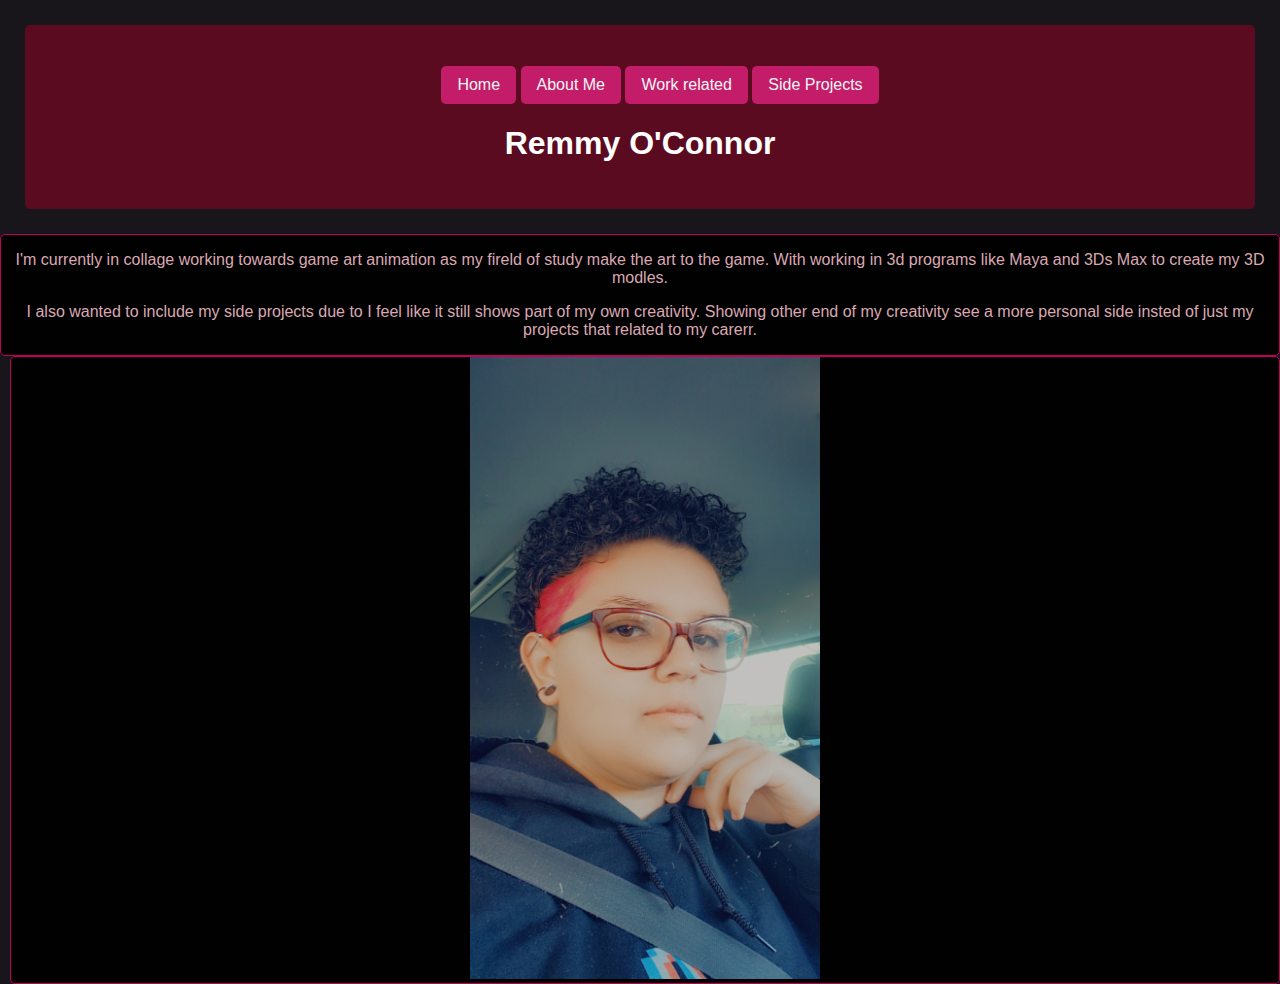
<file: FinalCSS104/Example for the final/recipes 3/FinalCSS104/Example for the final/recipes 3/FinalCSS104/Example for the final/recipes 3/aboute_me.html>
<!DOCTYPE html>
<html lang="en">
<head>
    <meta charset="UTF-8">
    <meta name="viewport" content="width=device-width, initial-scale=1.0">
    <title>About Me</title>
    <link rel="stylesheet" href="recipes.css">
</head>
<body>
    <header>
        <nav>
            <!-- set up a menu using an unordered list -->
             <ul>
                <li><a href="index.html">Home</a></li>
                <li><a href="aboute_me.html">About Me</a></li>
                <li><a href="work_project.html">Work related</a></li>
                <li><a href="SideProjects.html">Side Projects</a></li>
             </ul>
        </nav>

        <h1>Remmy O'Connor</h1>
    </header>

    <body>
        <Section class="column">
            
        <p>
            I'm currently in collage working towards game art animation as my fireld of study make the art to the game. With working in 3d programs like Maya and 3Ds Max to create my 3D modles.
        </p>
        <p>
            I also wanted to include my side projects due to I feel like it still shows part of my own creativity. Showing other end of my creativity see a more personal side insted of just my projects that related to my carerr.
        </p>
    </Section>
    <Section class="column">
        <img src="./images/Snapchat-514129106.jpg" class="imgaboutme" alt="a image of the artist wish shart har on the to and shaved sides that are pink">
    </Section>
    </body>
</body>
</html>
</file>
<file: FinalCSS104/Example for the final/recipes 3/FinalCSS104/Example for the final/recipes 3/FinalCSS104/Example for the final/recipes 3/recipes.css>
body{
    margin: 0;
    padding: 0;
    font-family: 'Trebuchet MS', 'Lucida Sans Unicode', 'Lucida Grande', 'Lucida Sans', Arial, sans-serif;
    color: rgb(219, 168, 179);
    background-color:rgb(25, 22, 27); 

}

header{
    background-color: rgba(109, 9, 34, 0.788);
    padding: 25px;
    border-radius: 5px;
    margin: 25px;
    text-align: center;
    color: rgb(255, 255, 255);
}
/* fill in the image more for the more profolio look */
section img{
    width: 25%;
}
/* size of image gallaroys like side projects and work projects */
.imggallary{
    width: 50%;
}
.imglandscap{
    width: 85%;
}
.imgaboutme{
    width: 350px;
}
/* this is the parent around our columns */
.flex-container{
    display: flex;
    justify-content: space-between;
    padding: 20px;
}

/* each column in the flex display */
.column{
    /* this means that our columns will fill in the available space */
    flex: 1;
    background-color: rgba(0, 0, 0, 0.945);
    border: 1px solid rgb(194, 0, 90);
    border-radius: 5px;
    text-align: center;
}

/* this style will only be added if there is a column class next to a column class */
.column + .column{
    margin-left: 10px;
}

/* make the columns look better on a smaller screen - stack them */
@media (max-width: 768px){
    .flex-container{
        flex-direction: column;
        align-items: center;
    }

    .column + .column{
        margin-left: 0;
        margin-top: 20px;
    }

    section img{
        width: 50%;
    }
}

/* menu styles */
nav ul{
    /* get rid of the bullets */
    list-style-type: none;
    /* center the text */
    text-align: center;
    /* display items horizontally */
    overflow: hidden;
}

nav ul li{
    /* gives items properties of both inline & block, so they will be next to each other on the row, but also height can be set */
    display: inline-block;
}

/* style the links to our pages - this will only apply to anchor tags that are in our list, in a nav section */
nav ul li a{
    color: whitesmoke;
    background-color:rgba(206, 31, 113, 0.9);
    text-align: center;
    /* 14px top/bottom 16px left/right */
    padding: 10px 16px;
    /* turn off the link underlining */
    text-decoration: none;
    /* will support padding and height, etc. */
    display: block;

    border-radius: 5px;
}

/* change how the menu items look when the mouse hovers over them */
nav ul li a:hover{
    background-color:rgba(141, 14, 73, 0.9);
}
</file>
